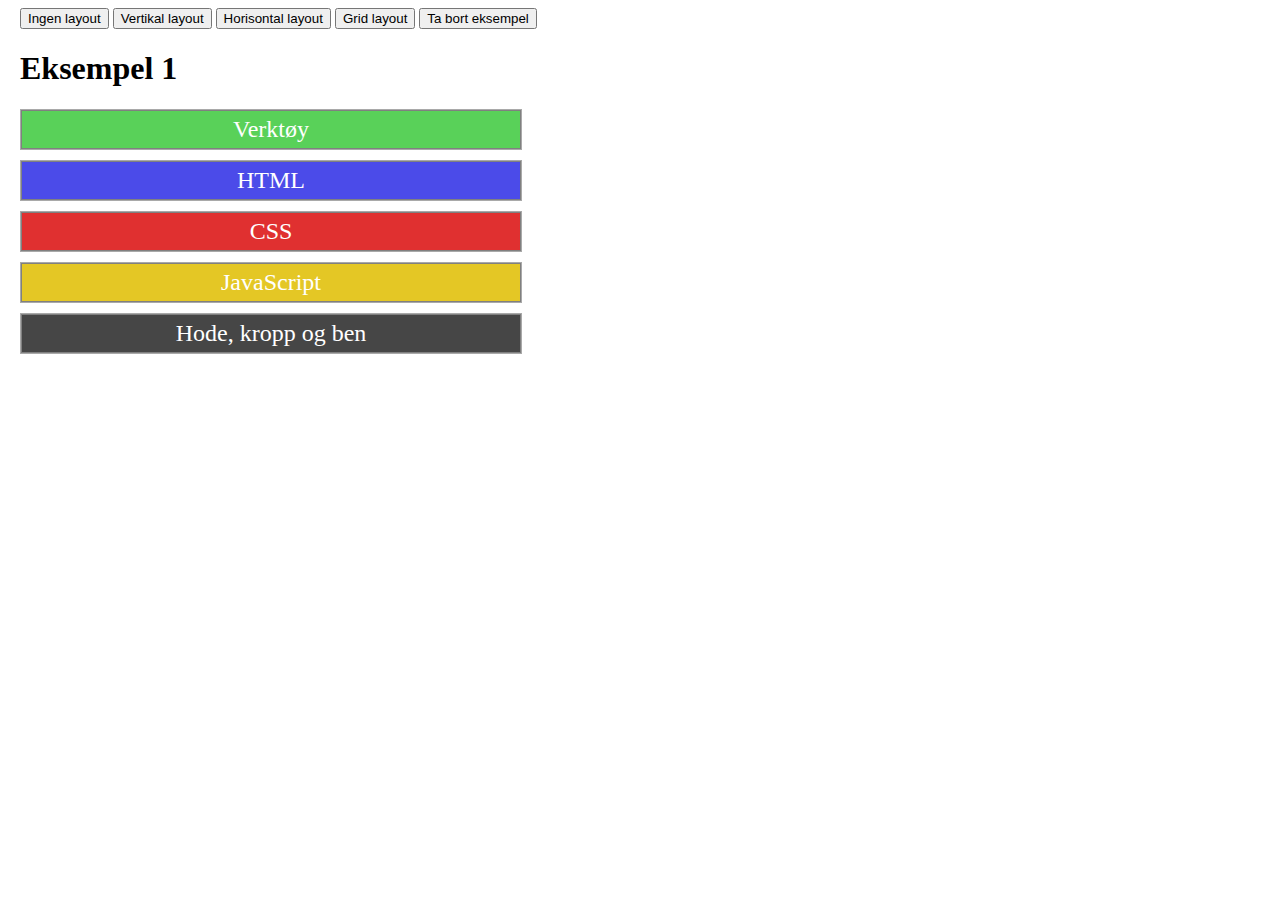
<file: index.html>
<!DOCTYPE html>
<html>

<head>
    <meta charset="UTF-8">
    <meta name="viewport" content="width=device-width, initial-scale=1.0">
    <title>Intro HTML</title>
    <link rel="stylesheet" href="stylehtml.css">

</head>

<body>

    <button onclick="ingen()">Ingen layout</button>
    <button onclick="vertikal()">Vertikal layout</button>
    <button onclick="horisontal()">Horisontal layout</button>
    <button onclick="grid()">Grid layout</button>
    <button onclick="document.getElementById('eple').innerHTML=''">Ta bort eksempel</button>

    <h1 id="eple">Eksempel 1</h1>

<div id="layout">
    <div class="box">
        <div class="header green" onclick="test1()"> Verktøy </div>
        <div id="grønnverktøy">
        </div>
    </div>


    <div class="box">
        <div class="header blue" onclick="test2()">HTML</div>
        <div id="blå">
        </div>
    </div>


    <div class="box">
        <div class="header red" onclick="test3()">CSS</div>
        <div id="rød">
        </div>
    </div>


    <div class="box">
        <div class="header yellow" onclick="test4()">JavaScript</div>
        <div id="gul">
        </div>
    </div>


    <div class="box">
        <div class="header black" onclick="test5()">Hode, kropp og ben</div>
        <div id="svart">
        </div>
    </div>
</div>

    <script>
        function test1() {
            document.getElementById('rød').innerHTML = ''
            document.getElementById('gul').innerHTML = ''
            document.getElementById('blå').innerHTML = ''
            document.getElementById('svart').innerHTML = ''
            document.getElementById('grønnverktøy').innerHTML =/*HTML*/`
            <div id="layout">
            <div class="box">
            <div class="innerbox">
                De to viktigste verktøyene viskal bruke er disse:
                <ul>
                    <li>
                        Koderedigeringsprogrammet
                        <a href="https://code.visualstudio.com/" target="new">Visual studio Code</a>
                        <br>
                        Vi skal bruke noen <i>ekstensions:</i>
                        <ul>
                            <li>Javascript booster</li>
                            <li>es6-string</li>
                            <li>live-server</li>
                            <li>live-share</li>
                        </ul>
                    </li>
                    <li>
                        Nettleseren <a href="https://www.google.com/chrome/" target="new">Google Chrome</a>
                    </li>
                </ul>
                </div>
        </div>
        </div>
        
        `}

        function test2() {
            document.getElementById('rød').innerHTML = ''
            document.getElementById('gul').innerHTML = ''
            document.getElementById('grønnverktøy').innerHTML = ''
            document.getElementById('svart').innerHTML = ''
            document.getElementById('blå').innerHTML =/*HTML*/`
        
            <div class="box">
        <div class="innerbox">
                Vi bruker HTML til å definere et dokument.
                <ul>
                    <li>Tagger for grunnleggende oppsett av en HTML-fil</li>
                    <li>Tagger for grunnleggende formatering av tekst</li>
                    <li><tt>&lt;div&gt;</tt></li>
                    <li><tt>&lt;input type="text"&gt;</tt></li>
                    <li><tt>&lt;button&gt;</tt></li>
                    <li><a href="https://www.w3schools.com/html/default.asp" target="_new">W3Schools HTML Tutorial</a>
                    </li>
                    <li><a href="https://www.w3schools.com/tags/default.asp" target="_new">W3Schools HTML Reference</a>
                    </li>
                </ul>
            </div>
        </div>
        `}

        function test3() {
            document.getElementById('grønnverktøy').innerHTML = ''
            document.getElementById('gul').innerHTML = ''
            document.getElementById('blå').innerHTML = ''
            document.getElementById('svart').innerHTML = ''
            document.getElementById('rød').innerHTML =/*HTML*/`
        <div class="box">
            <div class="innerbox">
                Vi bruker CSS til å <i>style</i> et dokument, altså farger, fonter, utseende og lignende.
                <ul>
                    <li><tt>background-color</tt></li>
                    <li><tt>color</tt></li>
                    <li><tt>padding</tt></li>
                    <li><tt>margin</tt></li>
                    <li><tt>border</tt></li>
                    <li><tt>text-align</tt></li>
                    <li><tt>font-size</tt></li>
                    <li><a href="https://css-tricks.com/snippets/css/a-guide-to-flexbox/" target="_new">Flexbox</a></li>
                    <li><a href="https://css-tricks.com/snippets/css/complete-guide-grid/" target="_new">Grid</a></li>
                    <li><a href="https://www.w3schools.com/css/default.asp" target="_new">W3Schools CSS Tutorial</a>
                    </li>
                    <li><a href="https://www.w3schools.com/cssref/default.asp" target="_new">W3Schools CSS Reference</a>
                    </li>
                </ul>
            </div>
        </div>
        `}

        function test4() {
            document.getElementById('grønnverktøy').innerHTML = ''
            document.getElementById('blå').innerHTML = ''
            document.getElementById('rød').innerHTML = ''
            document.getElementById('svart').innerHTML = ''
            document.getElementById('gul').innerHTML =/*HTML*/`
        <div class="box">
            <div class="innerbox">
                Det viktigste vi skal lære er programmeringsspråket JavaScript. Vi skal lære grunnleggende programmering
                ved
                å manipulere HTML- og CSS-kode på en nettside ved hjelp av JavaScript.
                <ul>
                    <li>Det finnes en W3Schools JavaScript Tutorial, men her anbefaler vi heller å følge kurset vårt på
                        Moodle.</li>
                    <li><a href="https://www.w3schools.com/jsref/default.asp" target="_new">W3Schools JavaScript
                            Reference</a></li>

                </ul>
            </div>

        </div>
        `}
        function test5() {
            document.getElementById('grønnverktøy').innerHTML = ''
            document.getElementById('gul').innerHTML = ''
            document.getElementById('blå').innerHTML = ''
            document.getElementById('rød').innerHTML = ''
            document.getElementById('svart').innerHTML =/*HTML*/`
        <div class="box">
            <div class="innerbox2">
                <div id="hode"></div>
                <div id="kropp"></div>
                <div id="bein"></div>
            </div>
        </div>
        `;
            hode1();
            kropp1();
            bein1();
        }


        function hode1() {
            document.getElementById('hode').innerHTML = /*HTML*/`
        <button onclick="hode4()">
        ◀
        </button>
        <img src="img/head1.png" />
        <button onclick="hode2()">
        ▶
        </button>
        `;
        }


        function hode2() {
            document.getElementById('hode').innerHTML = /*HTML*/`
        <button onclick="hode1()">
        ◀
        </button>
        <img src="img/head2.png" />
        <button onclick="hode3()">
        ▶
        </button>
        `;
        }

        function hode3() {
            document.getElementById('hode').innerHTML = /*HTML*/`
        <button onclick="hode2()">
        ◀
        </button>
        <img src="img/head3.png" />
        <button onclick="hode4()">
        ▶
        </button>
        `;
        }

        function hode4() {
            document.getElementById('hode').innerHTML = /*HTML*/`
        <button onclick="hode3()">
        ◀
        </button>
        <img src="img/head4.png" />
        <button onclick="hode1()">
        ▶
        </button>
        `;
        }

        function kropp1() {
            document.getElementById('kropp').innerHTML = /*HTML*/`
        <button onclick="kropp4()">
        ◀
        </button>
        <img src="img/body1.png" />
        <button onclick="kropp2()">
        ▶
        </button>
        `;
        }

        function kropp2() {
            document.getElementById('kropp').innerHTML = /*HTML*/`
        <button onclick="kropp1()">
        ◀
        </button>
        <img src="img/body2.png" />
        <button onclick="kropp3()">
        ▶
        </button>
        `;
        }

        function kropp3() {
            document.getElementById('kropp').innerHTML = /*HTML*/`
        <button onclick="kropp2()">
        ◀
        </button>
        <img src="img/body3.png" />
        <button onclick="kropp4()">
        ▶
        </button>
        `;
        }

        function kropp4() {
            document.getElementById('kropp').innerHTML = /*HTML*/`
        <button onclick="kropp3()">
        ◀
        </button>
        <img src="img/body4.png" />
        <button onclick="kropp1()">
        ▶
        </button>
        `;
        }

        function bein1() {
            document.getElementById('bein').innerHTML = /*HTML*/`
        <button onclick="bein4()">
        ◀
        </button>
        <img src="img/legs1.png" />
        <button onclick="bein2()">
        ▶
        </button>
        `;
        }

        function bein2() {
            document.getElementById('bein').innerHTML = /*HTML*/`
        <button onclick="bein1()">
        ◀
        </button>
        <img src="img/legs2.png" />
        <button onclick="bein3()">
        ▶
        </button>
        `;
        }

        function bein3() {
            document.getElementById('bein').innerHTML = /*HTML*/`
        <button onclick="bein2()">
        ◀
        </button>
        <img src="img/legs3.png" />
        <button onclick="bein4()">
        ▶
        </button>
        `;
        }

        function bein4() {
            document.getElementById('bein').innerHTML = /*HTML*/`
        <button onclick="bein3()">
        ◀
        </button>
        <img src="img/legs4.png" />
        <button onclick="bein1()">
        ▶
        </button>
        `;
        }
        function vertikal() {
            document.getElementById('layout').classList = [];
            document.getElementById('layout').classList.add('vertikal');

        }
        function horisontal() {
            document.getElementById('layout').classList = [];
            document.getElementById('layout').classList.add('horisontal');

        }
        function grid() {
            document.getElementById('layout').classList = [];
            document.getElementById('layout').classList.add('grid');

        }
        function ingen() {
            document.getElementById('layout').classList = [];

        }
    </script>

</body>

</html>
</file>
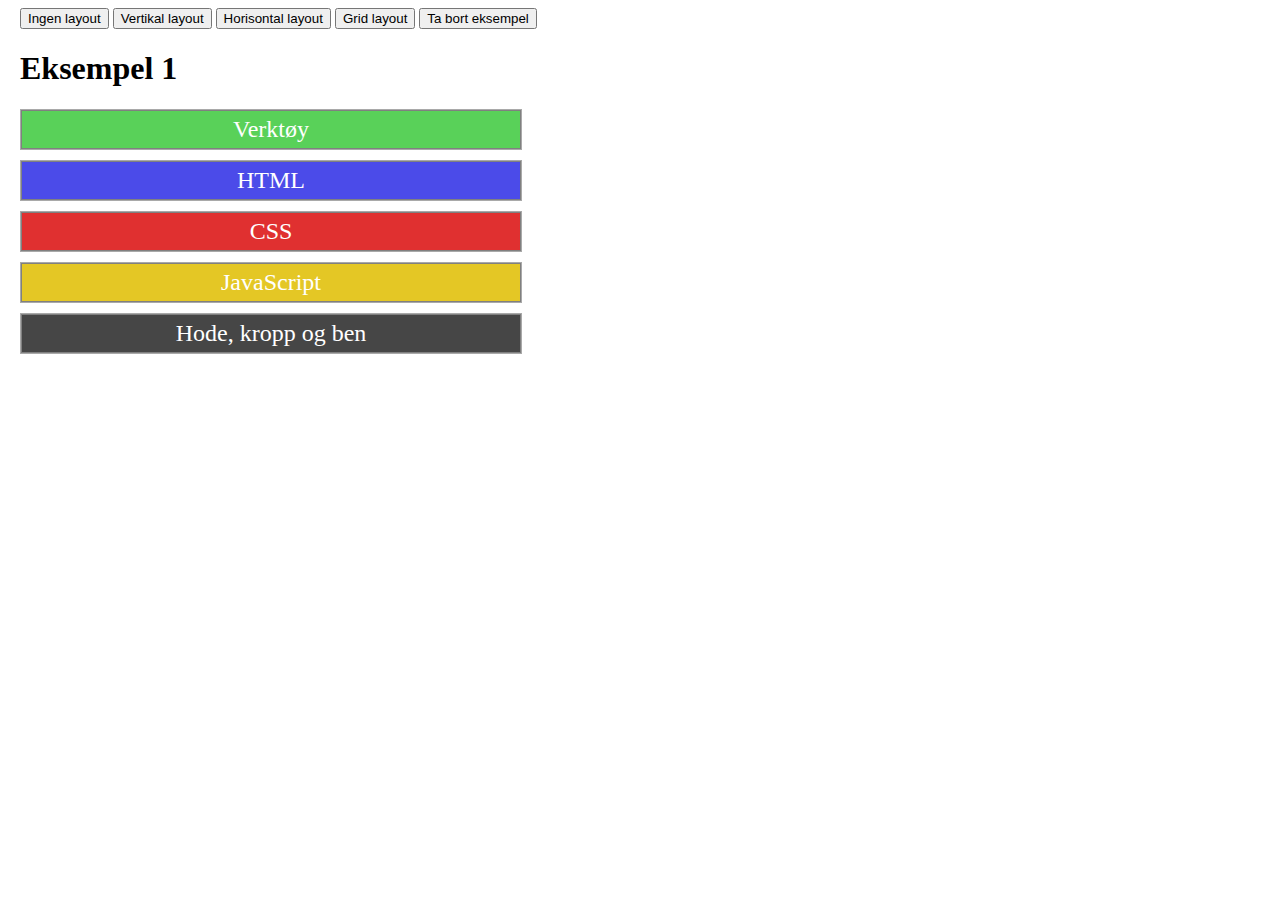
<file: EksempelfraGA.html>
<!DOCTYPE html>
<html>

<head>
    <meta charset="UTF-8">
    <meta name="viewport" content="width=device-width, initial-scale=1.0">
    <title>Intro HTML</title>
    <link rel="stylesheet" href="stylehtml.css">

</head>

<body>

    <button onclick="ingen()">Ingen layout</button>
    <button onclick="vertikal()">Vertikal layout</button>
    <button onclick="horisontal()">Horisontal layout</button>
    <button onclick="grid()">Grid layout</button>
    <button onclick="document.getElementById('eple').innerHTML=''">Ta bort eksempel</button>

    <h1 id="eple">Eksempel 1</h1>

<div id="layout">
    <div class="box">
        <div class="header green" onclick="test1()"> Verktøy </div>
        <div id="grønnverktøy">
        </div>
    </div>


    <div class="box">
        <div class="header blue" onclick="test2()">HTML</div>
        <div id="blå">
        </div>
    </div>


    <div class="box">
        <div class="header red" onclick="test3()">CSS</div>
        <div id="rød">
        </div>
    </div>


    <div class="box">
        <div class="header yellow" onclick="test4()">JavaScript</div>
        <div id="gul">
        </div>
    </div>


    <div class="box">
        <div class="header black" onclick="test5()">Hode, kropp og ben</div>
        <div id="svart">
        </div>
    </div>
</div>

    <script>
        function test1() {
            document.getElementById('rød').innerHTML = ''
            document.getElementById('gul').innerHTML = ''
            document.getElementById('blå').innerHTML = ''
            document.getElementById('svart').innerHTML = ''
            document.getElementById('grønnverktøy').innerHTML =/*HTML*/`
            <div id="layout">
            <div class="box">
            <div class="innerbox">
                De to viktigste verktøyene viskal bruke er disse:
                <ul>
                    <li>
                        Koderedigeringsprogrammet
                        <a href="https://code.visualstudio.com/" target="new">Visual studio Code</a>
                        <br>
                        Vi skal bruke noen <i>ekstensions:</i>
                        <ul>
                            <li>Javascript booster</li>
                            <li>es6-string</li>
                            <li>live-server</li>
                            <li>live-share</li>
                        </ul>
                    </li>
                    <li>
                        Nettleseren <a href="https://www.google.com/chrome/" target="new">Google Chrome</a>
                    </li>
                </ul>
                </div>
        </div>
        </div>
        
        `}

        function test2() {
            document.getElementById('rød').innerHTML = ''
            document.getElementById('gul').innerHTML = ''
            document.getElementById('grønnverktøy').innerHTML = ''
            document.getElementById('svart').innerHTML = ''
            document.getElementById('blå').innerHTML =/*HTML*/`
        
            <div class="box">
        <div class="innerbox">
                Vi bruker HTML til å definere et dokument.
                <ul>
                    <li>Tagger for grunnleggende oppsett av en HTML-fil</li>
                    <li>Tagger for grunnleggende formatering av tekst</li>
                    <li><tt>&lt;div&gt;</tt></li>
                    <li><tt>&lt;input type="text"&gt;</tt></li>
                    <li><tt>&lt;button&gt;</tt></li>
                    <li><a href="https://www.w3schools.com/html/default.asp" target="_new">W3Schools HTML Tutorial</a>
                    </li>
                    <li><a href="https://www.w3schools.com/tags/default.asp" target="_new">W3Schools HTML Reference</a>
                    </li>
                </ul>
            </div>
        </div>
        `}

        function test3() {
            document.getElementById('grønnverktøy').innerHTML = ''
            document.getElementById('gul').innerHTML = ''
            document.getElementById('blå').innerHTML = ''
            document.getElementById('svart').innerHTML = ''
            document.getElementById('rød').innerHTML =/*HTML*/`
        <div class="box">
            <div class="innerbox">
                Vi bruker CSS til å <i>style</i> et dokument, altså farger, fonter, utseende og lignende.
                <ul>
                    <li><tt>background-color</tt></li>
                    <li><tt>color</tt></li>
                    <li><tt>padding</tt></li>
                    <li><tt>margin</tt></li>
                    <li><tt>border</tt></li>
                    <li><tt>text-align</tt></li>
                    <li><tt>font-size</tt></li>
                    <li><a href="https://css-tricks.com/snippets/css/a-guide-to-flexbox/" target="_new">Flexbox</a></li>
                    <li><a href="https://css-tricks.com/snippets/css/complete-guide-grid/" target="_new">Grid</a></li>
                    <li><a href="https://www.w3schools.com/css/default.asp" target="_new">W3Schools CSS Tutorial</a>
                    </li>
                    <li><a href="https://www.w3schools.com/cssref/default.asp" target="_new">W3Schools CSS Reference</a>
                    </li>
                </ul>
            </div>
        </div>
        `}

        function test4() {
            document.getElementById('grønnverktøy').innerHTML = ''
            document.getElementById('blå').innerHTML = ''
            document.getElementById('rød').innerHTML = ''
            document.getElementById('svart').innerHTML = ''
            document.getElementById('gul').innerHTML =/*HTML*/`
        <div class="box">
            <div class="innerbox">
                Det viktigste vi skal lære er programmeringsspråket JavaScript. Vi skal lære grunnleggende programmering
                ved
                å manipulere HTML- og CSS-kode på en nettside ved hjelp av JavaScript.
                <ul>
                    <li>Det finnes en W3Schools JavaScript Tutorial, men her anbefaler vi heller å følge kurset vårt på
                        Moodle.</li>
                    <li><a href="https://www.w3schools.com/jsref/default.asp" target="_new">W3Schools JavaScript
                            Reference</a></li>

                </ul>
            </div>

        </div>
        `}
        function test5() {
            document.getElementById('grønnverktøy').innerHTML = ''
            document.getElementById('gul').innerHTML = ''
            document.getElementById('blå').innerHTML = ''
            document.getElementById('rød').innerHTML = ''
            document.getElementById('svart').innerHTML =/*HTML*/`
        <div class="box">
            <div class="innerbox2">
                <div id="hode"></div>
                <div id="kropp"></div>
                <div id="bein"></div>
            </div>
        </div>
        `;
            hode1();
            kropp1();
            bein1();
        }


        function hode1() {
            document.getElementById('hode').innerHTML = /*HTML*/`
        <button onclick="hode4()">
        ◀
        </button>
        <img src="img/head1.png" />
        <button onclick="hode2()">
        ▶
        </button>
        `;
        }


        function hode2() {
            document.getElementById('hode').innerHTML = /*HTML*/`
        <button onclick="hode1()">
        ◀
        </button>
        <img src="img/head2.png" />
        <button onclick="hode3()">
        ▶
        </button>
        `;
        }

        function hode3() {
            document.getElementById('hode').innerHTML = /*HTML*/`
        <button onclick="hode2()">
        ◀
        </button>
        <img src="img/head3.png" />
        <button onclick="hode4()">
        ▶
        </button>
        `;
        }

        function hode4() {
            document.getElementById('hode').innerHTML = /*HTML*/`
        <button onclick="hode3()">
        ◀
        </button>
        <img src="img/head4.png" />
        <button onclick="hode1()">
        ▶
        </button>
        `;
        }

        function kropp1() {
            document.getElementById('kropp').innerHTML = /*HTML*/`
        <button onclick="kropp4()">
        ◀
        </button>
        <img src="img/body1.png" />
        <button onclick="kropp2()">
        ▶
        </button>
        `;
        }

        function kropp2() {
            document.getElementById('kropp').innerHTML = /*HTML*/`
        <button onclick="kropp1()">
        ◀
        </button>
        <img src="img/body2.png" />
        <button onclick="kropp3()">
        ▶
        </button>
        `;
        }

        function kropp3() {
            document.getElementById('kropp').innerHTML = /*HTML*/`
        <button onclick="kropp2()">
        ◀
        </button>
        <img src="img/body3.png" />
        <button onclick="kropp4()">
        ▶
        </button>
        `;
        }

        function kropp4() {
            document.getElementById('kropp').innerHTML = /*HTML*/`
        <button onclick="kropp3()">
        ◀
        </button>
        <img src="img/body4.png" />
        <button onclick="kropp1()">
        ▶
        </button>
        `;
        }

        function bein1() {
            document.getElementById('bein').innerHTML = /*HTML*/`
        <button onclick="bein4()">
        ◀
        </button>
        <img src="img/legs1.png" />
        <button onclick="bein2()">
        ▶
        </button>
        `;
        }

        function bein2() {
            document.getElementById('bein').innerHTML = /*HTML*/`
        <button onclick="bein1()">
        ◀
        </button>
        <img src="img/legs2.png" />
        <button onclick="bein3()">
        ▶
        </button>
        `;
        }

        function bein3() {
            document.getElementById('bein').innerHTML = /*HTML*/`
        <button onclick="bein2()">
        ◀
        </button>
        <img src="img/legs3.png" />
        <button onclick="bein4()">
        ▶
        </button>
        `;
        }

        function bein4() {
            document.getElementById('bein').innerHTML = /*HTML*/`
        <button onclick="bein3()">
        ◀
        </button>
        <img src="img/legs4.png" />
        <button onclick="bein1()">
        ▶
        </button>
        `;
        }
        function vertikal() {
            document.getElementById('layout').classList = [];
            document.getElementById('layout').classList.add('vertikal');

        }
        function horisontal() {
            document.getElementById('layout').classList = [];
            document.getElementById('layout').classList.add('horisontal');

        }
        function grid() {
            document.getElementById('layout').classList = [];
            document.getElementById('layout').classList.add('grid');

        }
        function ingen() {
            document.getElementById('layout').classList = [];

        }
    </script>

</body>

</html>
</file>
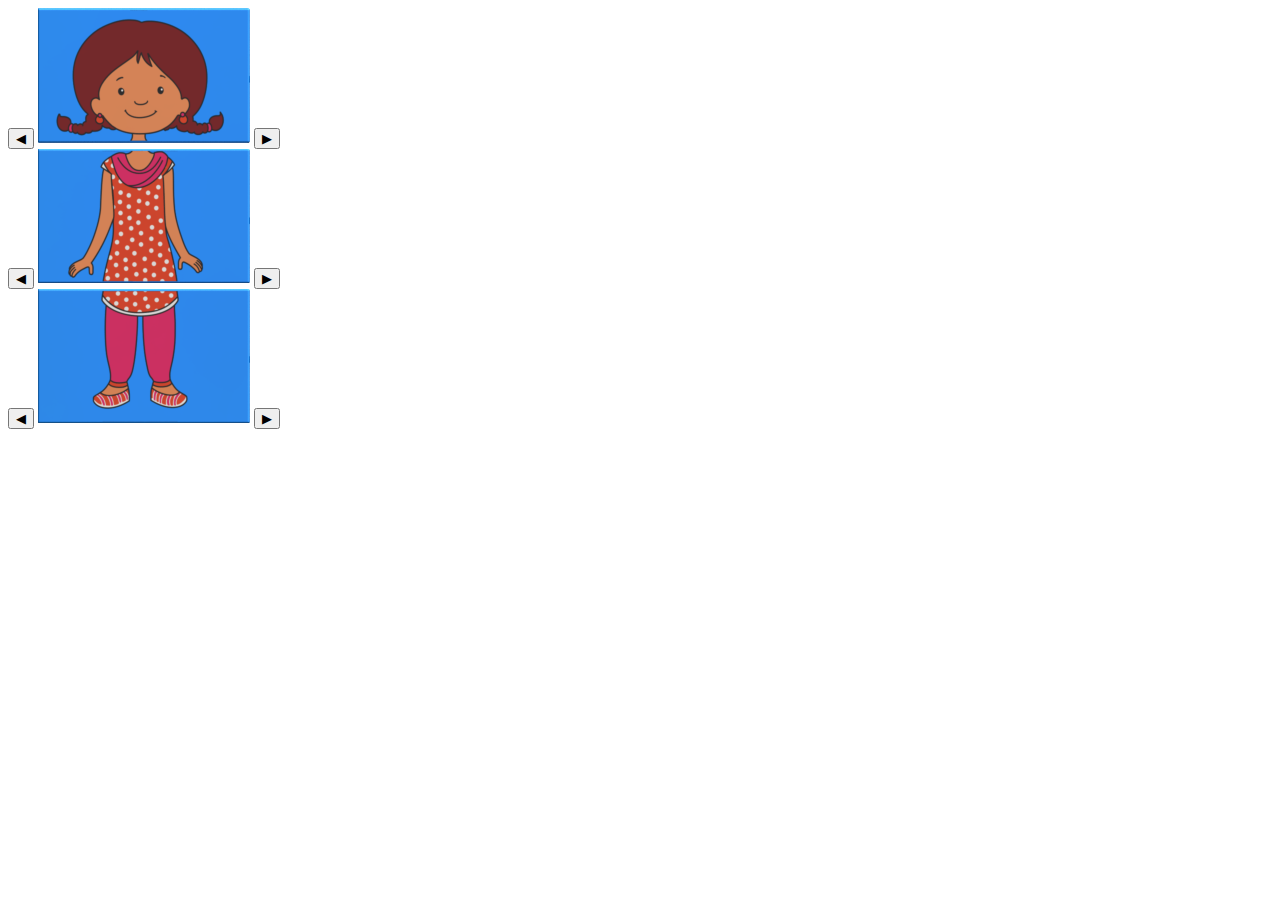
<file: figur.html>
<!DOCTYPE html>
<html lang="en">

<head>
    <meta charset="UTF-8">
    <meta name="viewport" content="width=, initial-scale=1.0">
    <title>FIGUR</title>
  </head>

<body>

    <div class="innerbox2">
        <div id="hode">
            <button>◀</button>
            <img src="img/head1.png" />
            <button>▶</button>
        </div>
        <div id="kropp">
            <button>◀</button>
            <img src="img/body1.png" />
            <button>▶</button>
        </div>
        <div id="bein">
            <button>◀</button>
            <img src="img/legs1.png" />
            <button>▶</button>
        </div>
    </div>
    

<script>
    hode1();
    function hode1() {
        document.getElementById('hode').innerHTML = /*HTML*/`
        <button onclick="hode4()">
        ◀
        </button>
        <img src="img/head1.png" />
        <button onclick="hode2()">
        ▶
        </button>
        `;
       }
    
    hode2()
    function hode2() {
        document.getElementById('hode').innerHTML = /*HTML*/`
        <button onclick="hode1()">
        ◀
        </button>
        <img src="img/head2.png" />
        <button onclick="hode3()">
        ▶
        </button>
        `;
       }

    hode3()
    function hode3() {
        document.getElementById('hode').innerHTML = /*HTML*/`
        <button onclick="hode2()">
        ◀
        </button>
        <img src="img/head3.png" />
        <button onclick="hode4()">
        ▶
        </button>
        `;
       }

    hode4()
    function hode4() {
        document.getElementById('hode').innerHTML = /*HTML*/`
        <button onclick="hode3()">
        ◀
        </button>
        <img src="img/head4.png" />
        <button onclick="hode1()">
        ▶
        </button>
        `;
       }
    
    kropp1()
    function kropp1() {
        document.getElementById('kropp').innerHTML = /*HTML*/`
        <button onclick="kropp4()">
        ◀
        </button>
        <img src="img/body1.png" />
        <button onclick="kropp2()">
        ▶
        </button>
        `;
       }
    
    kropp2()
    function kropp2() {
        document.getElementById('kropp').innerHTML = /*HTML*/`
        <button onclick="kropp1()">
        ◀
        </button>
        <img src="img/body2.png" />
        <button onclick="kropp3()">
        ▶
        </button>
        `;
       }

    kropp3()
    function kropp3() {
        document.getElementById('kropp').innerHTML = /*HTML*/`
        <button onclick="kropp2()">
        ◀
        </button>
        <img src="img/body3.png" />
        <button onclick="kropp4()">
        ▶
        </button>
        `;
       }

    kropp4()
    function kropp4() {
        document.getElementById('kropp').innerHTML = /*HTML*/`
        <button onclick="kropp3()">
        ◀
        </button>
        <img src="img/body4.png" />
        <button onclick="kropp1()">
        ▶
        </button>
        `;
       }

    bein1()
    function bein1() {
        document.getElementById('bein').innerHTML = /*HTML*/`
        <button onclick="bein4()">
        ◀
        </button>
        <img src="img/legs1.png" />
        <button onclick="bein2()">
        ▶
        </button>
        `;
       }
    
    bein2()
    function bein2() {
        document.getElementById('bein').innerHTML = /*HTML*/`
        <button onclick="bein1()">
        ◀
        </button>
        <img src="img/legs2.png" />
        <button onclick="bein3()">
        ▶
        </button>
        `;
       }

    bein3()
    function bein3() {
        document.getElementById('bein').innerHTML = /*HTML*/`
        <button onclick="bein2()">
        ◀
        </button>
        <img src="img/legs3.png" />
        <button onclick="bein4()">
        ▶
        </button>
        `;
       }

    bein4()
    function bein4() {
        document.getElementById('bein').innerHTML = /*HTML*/`
        <button onclick="bein3()">
        ◀
        </button>
        <img src="img/legs4.png" />
        <button onclick="bein1()">
        ▶
        </button>
        `;
       }
</script>

</body>

</html>
</file>
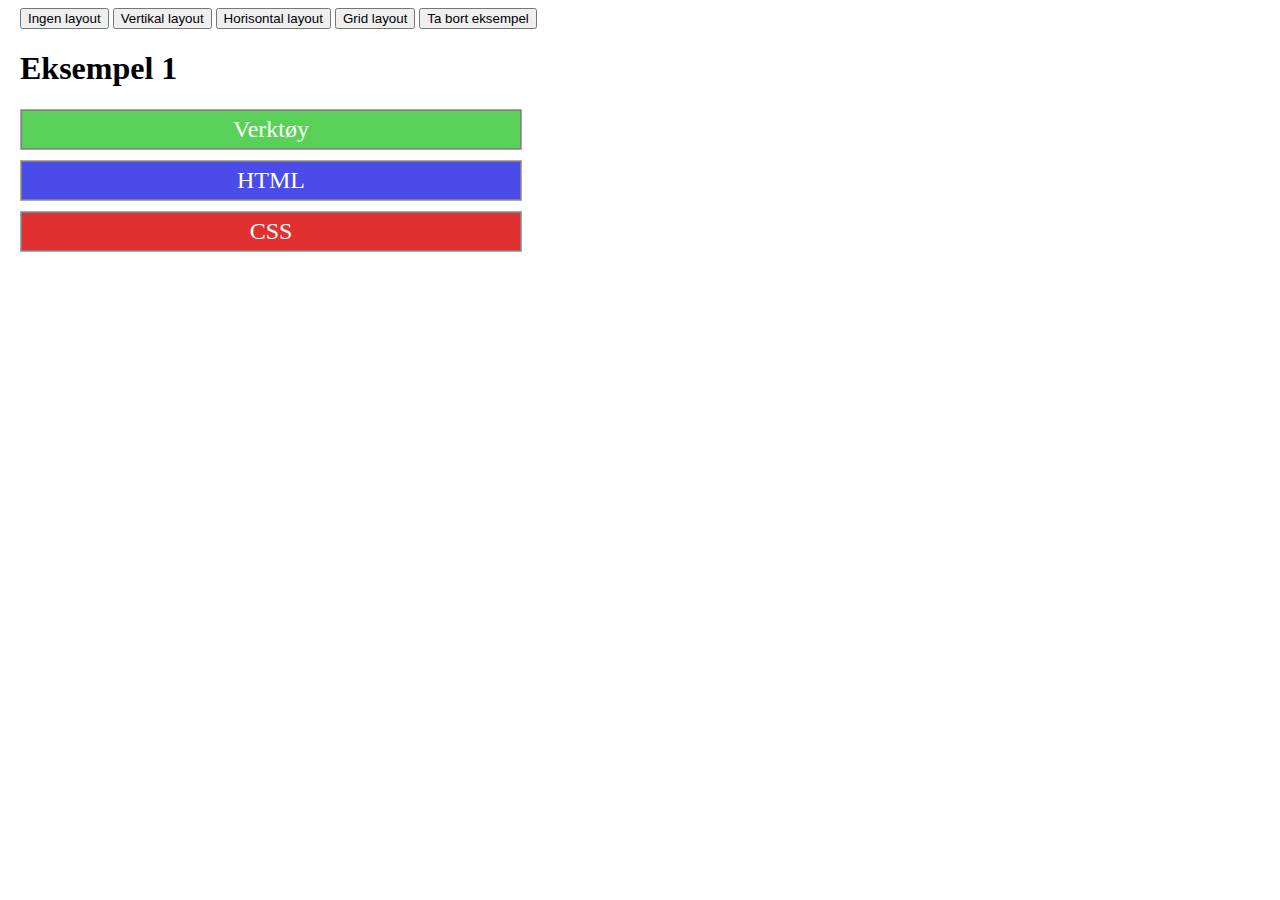
<file: layout.html>
<!DOCTYPE html>
<html lang="en">

<head>
    <meta charset="UTF-8">
    <meta name="viewport" content="width=device-width, initial-scale=1.0">
    <title>Document</title>
    <link rel="stylesheet" href="stylehtml.css">

</head>

<body>
    <button onclick="ingen()">Ingen layout</button>
    <button onclick="vertikal()">Vertikal layout</button>
    <button onclick="horisontal()">Horisontal layout</button>
    <button onclick="grid()">Grid layout</button>
    <button onclick="document.getElementById('eple').innerHTML=''">Ta bort eksempel</button>

    <h1 id="eple">Eksempel 1</h1>
    <div id="layout">
        <div class="box">
            <div class="header green" onclick="test1()"> Verktøy </div>
            <div id="grønnverktøy">
            </div>
        </div>

        <div class="box">
            <div class="header blue" onclick="test2()">HTML</div>
            <div id="blå">
            </div>
        </div>

        <div class="box">
            <div class="header red" onclick="test3()">CSS</div>
            <div id="rød">
            </div>
        </div>
    </div>

    <script>
        function vertikal(){
            document.getElementById('layout').classList = [];
            document.getElementById('layout').classList.add('vertikal');

        }
        function horisontal(){
            document.getElementById('layout').classList = [];
            document.getElementById('layout').classList.add('horisontal');

        }
        function grid(){
            document.getElementById('layout').classList = [];
            document.getElementById('layout').classList.add('grid');

        }
        function ingen(){
           

        }
    </script>

</body>

</html>
</file>
<file: stylehtml.css>
body {
    margin-left: 20px;
}
.box {
  width: 500px;
  background-color: lightgray;
  border: 1px solid darkgray;
  margin-top: 10px;
}
.innerbox {
  padding: 10px;
}
.innerbox2 {
  padding: 10px;
  text-align: center;
}

.header {
  color: white;
  text-align: center;
  font-size: x-large;
  padding: 1% 0;
  border: 1px solid grey;
  user-select: none;
    
}

.green {
  background-color: rgb(89, 209, 89);

}
.blue {
  background-color: rgb(75, 75, 233);

}
.red {
  background-color: rgb(224, 48, 48);

}
.yellow {
  background-color: rgb(228, 199, 37);

}
.black {
  background-color: rgb(70, 70, 70);
}
.p {
  padding-left: 10px;
}

.vertikal {
  display: grid;
}

.horisontal {
  display: flex;
  align-items: start;
}
.grid {
  display: grid;
  grid-template-columns: auto auto;
}
</file>
